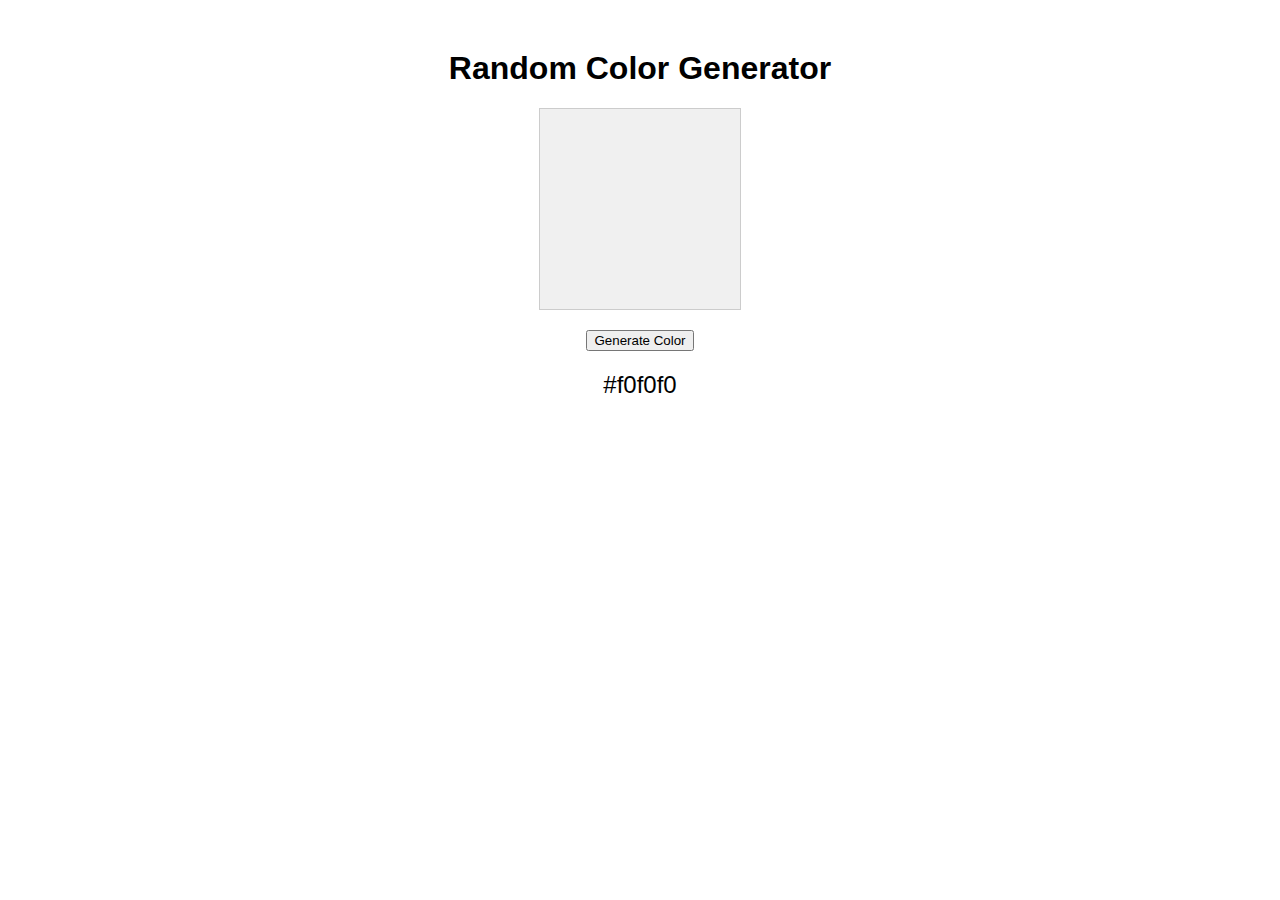
<file: index.html>
<!DOCTYPE html>
<html lang="en">
<head>
  <meta charset="UTF-8">
  <meta name="viewport" content="width=device-width, initial-scale=1.0">
  <title>Color Generator</title>
  <style>
    body {
      font-family: Arial, sans-serif;
      text-align: center;
      margin-top: 50px;
    }
    #color-box {
      width: 200px;
      height: 200px;
      margin: 20px auto;
      background-color: #f0f0f0;
      border: 1px solid #ccc;
    }
    #color-code {
      font-size: 24px;
      margin-top: 20px;
    }
  </style>
</head>
<body>

  <h1>Random Color Generator</h1>
  <div id="color-box"></div>
  <button onclick="generateColor()">Generate Color</button>
  <p id="color-code">#f0f0f0</p>

  <script>
    function generateColor() {
      const randomColor = Math.floor(Math.random()*16777215).toString(16);
      const hexColor = "#" + randomColor.padStart(6, '0');

      document.getElementById("color-box").style.backgroundColor = hexColor;
      document.getElementById("color-code").textContent = hexColor;
    }
  </script>

</body>
</html>
</file>
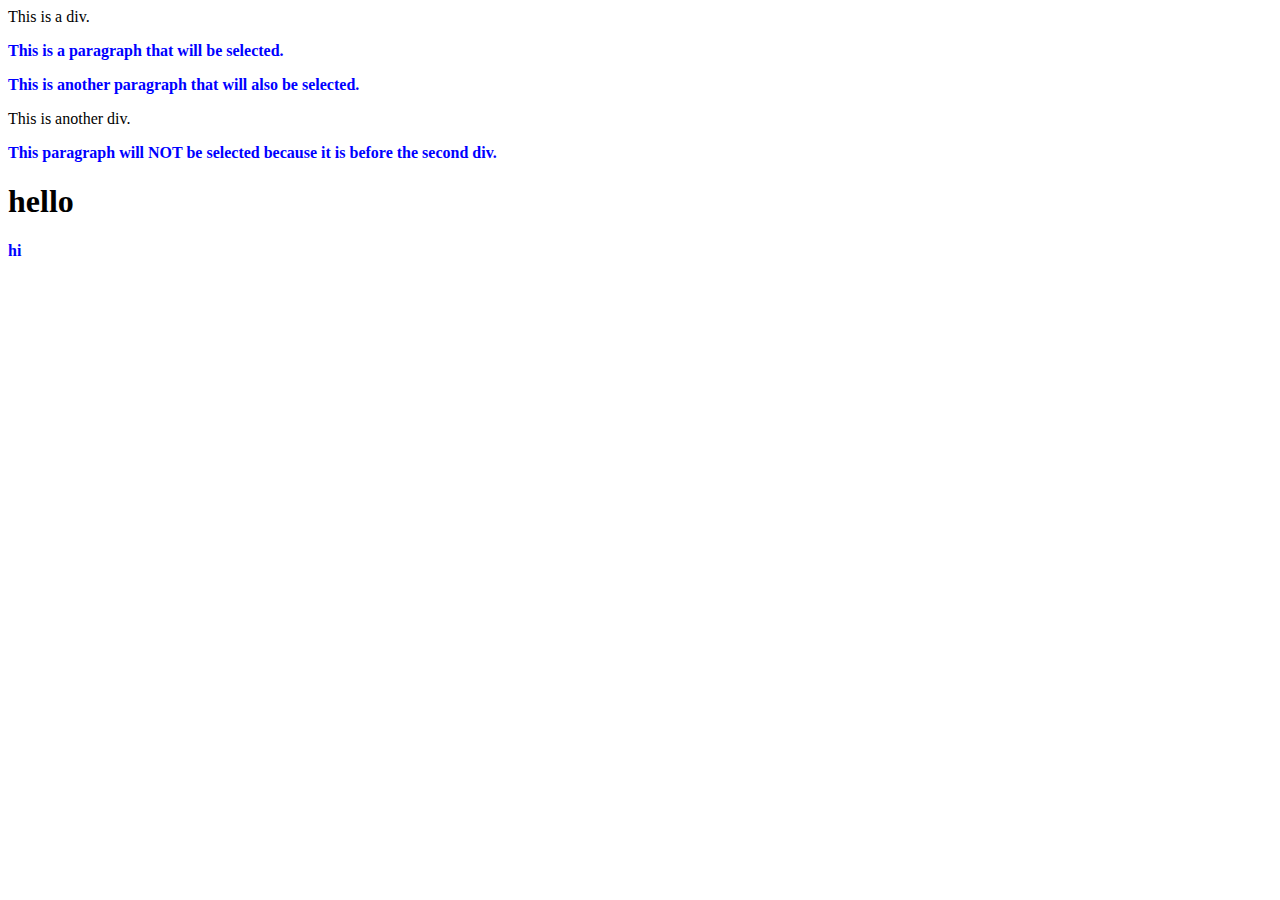
<file: aync.html>
<!-- <!DOCTYPE html>
<html lang="en">
<head>
    <meta charset="UTF-8">
    <meta name="viewport" content="width=device-width, initial-scale=1.0">
    <title>practice</title>

    <style>
        body{
            display: flex;
            flex-direction: column;
            justify-content: center;
            align-items: center;
            height: 100vh;
        }

        #main{
            border: 1px solid black;
            width: 10rem;
            height: 10rem;
            margin: 5px;

        }
        #btn{
            border: 1px solid black;
            padding: 0.5rem 2rem;
        } 
    </style>

</head>
<body>
    <div id="main"></div>
    <div id="btn">chenge color</div>


    <script>
        let button = document.getElementById('btn');
            button.addEventListener('click',()=>{
            let main =  document.getElementById('main');
            let randomcolor = getRandomColor();
            main.style.backgroundColor = randomcolor;
        });

        function getRandomColor (){
            let colors = '0123456789ABCDEF';
            let color = '#';
            for(let i=0; i<colors.length; i++){
                color = color + colors[Math.floor(Math.random() * 16)];
            }
            return color;
        }
    </script>

</body>
</html> -->


<!DOCTYPE html>
<html lang="en">

<head>
    <meta charset="UTF-8">
    <meta name="viewport" content="width=device-width, initial-scale=1.0">
    <title>Document</title>
</head>

<style>
    div ~ p {
    color: blue;
    font-weight: bold;
}
</style>

<body>
    <div class="example">This is a div.</div>
    <p>This is a paragraph that will be selected.</p>
    <p>This is another paragraph that will also be selected.</p>
    <div class="another">This is another div.</div>
    <p>This paragraph will NOT be selected because it is before the second div.</p>
    <h1>hello</h1>
    <p>hi</p>
</body>

</html>
</file>
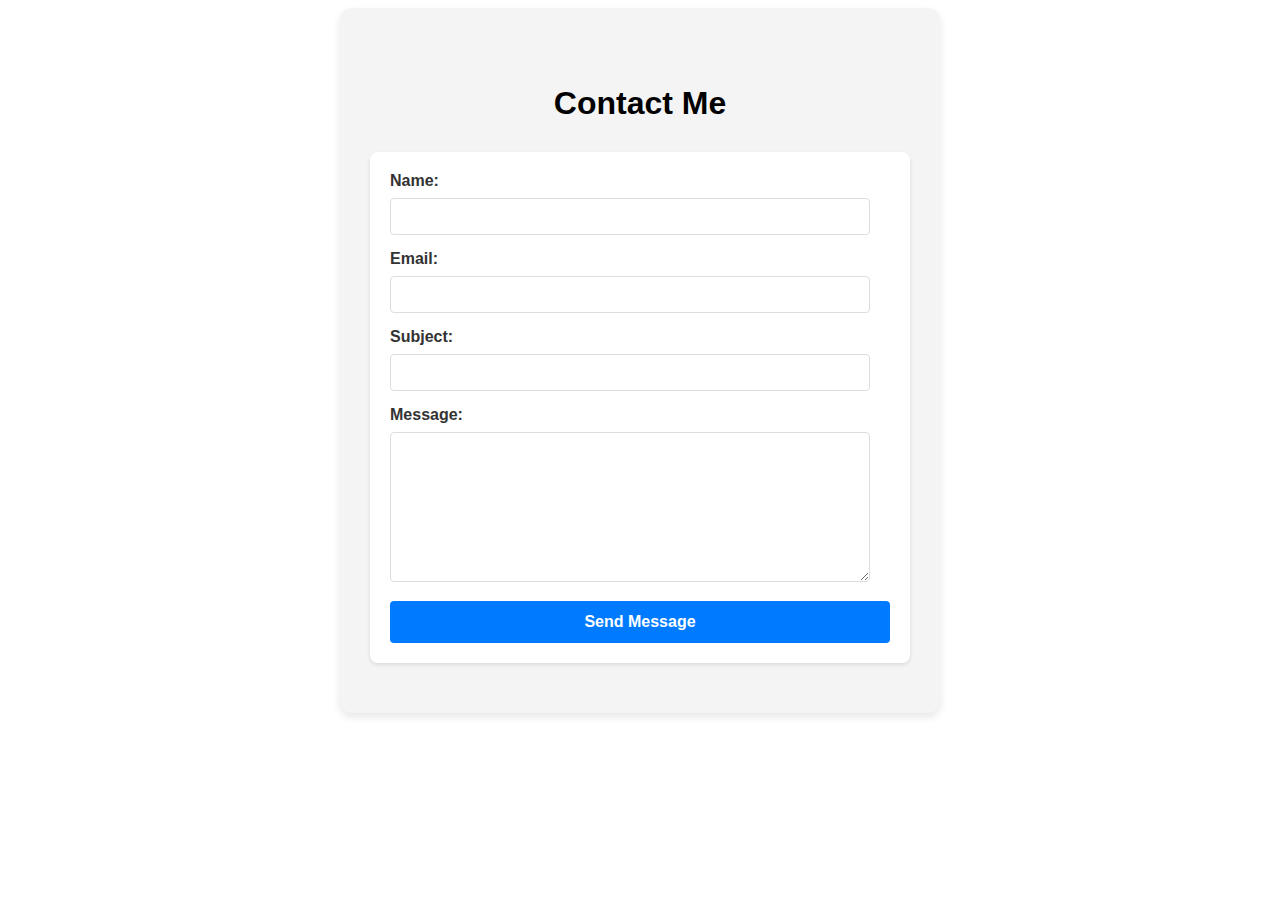
<file: contant_form.html>
<!DOCTYPE html>
<html lang="en">

<head>
  <meta charset="UTF-8">
  <meta name="viewport" content="width=device-width, initial-scale=1.0">
  <title>Document</title>

  <style>
    #contact {
      padding: 50px 20px;
      background-color: #f4f4f4;
      border-radius: 12px;
      box-shadow: 0 4px 8px rgba(0, 0, 0, 0.1);
      max-width: 600px;
      margin: 0 auto;
      box-sizing: border-box;
    }

    #contact h2 {
      text-align: center;
      font-family: 'Arial', sans-serif;
      margin-bottom: 30px;
      font-size: 2rem;
      font-weight: bold;
    }

    .form-container {
      display: flex;
      justify-content: center;
      align-items: center;
    }

    form {
      width: 100%;
      max-width: 500px;
      background-color: #fff;
      border-radius: 8px;
      padding: 20px;
      box-shadow: 0 2px 4px rgba(0, 0, 0, 0.1);
    }

    label {
      display: block;
      margin-bottom: 8px;
      font-family: 'Arial', sans-serif;
      color: #333;
      font-size: 1rem;
      font-weight: bold;
    }

    .input {
      width: calc(100% - 20px);
      padding: 10px;
      margin-bottom: 15px;
      border: 1px solid #ddd;
      border-radius: 4px;
      box-sizing: border-box;
      font-family: 'Arial', sans-serif;
    }

    textarea {
      resize: vertical;
      min-height: 150px;
    }

    button#btn {
      display: block;
      width: 100%;
      padding: 12px;
      border: none;
      background-color: #007bff;
      color: #fff;
      font-family: 'Arial', sans-serif;
      font-size: 1rem;
      font-weight: bold;
      border-radius: 4px;
      cursor: pointer;
      transition: background-color 0.3s ease;
    }

    button#btn:hover {
      background-color: #0056b3;
    }

    @media (max-width: 600px) {
      .input {
        width: calc(100% - 20px);
      }
    }
  </style>

</head>

<body>
  <!--contact start-->
  <section id="contact">
    <h2 class="heading">Contact Me</h2>
    <div class="form-container">
      <form action="submit_form.php" method="post">
        <label for="name">Name:</label>
        <input type="text" id="name" class="input" name="name" required>

        <label for="email">Email:</label>
        <input type="email" id="email" class="input" name="email" required>

        <label for="subject">Subject:</label>
        <input type="text" id="subject" class="input" name="subject" required>

        <label for="message">Message:</label>
        <textarea id="message" name="message" class="input" required></textarea>

        <button type="submit" id="btn">Send Message</button>
      </form>
    </div>
  </section>
  <!--contact end-->
</body>

</html>
</file>
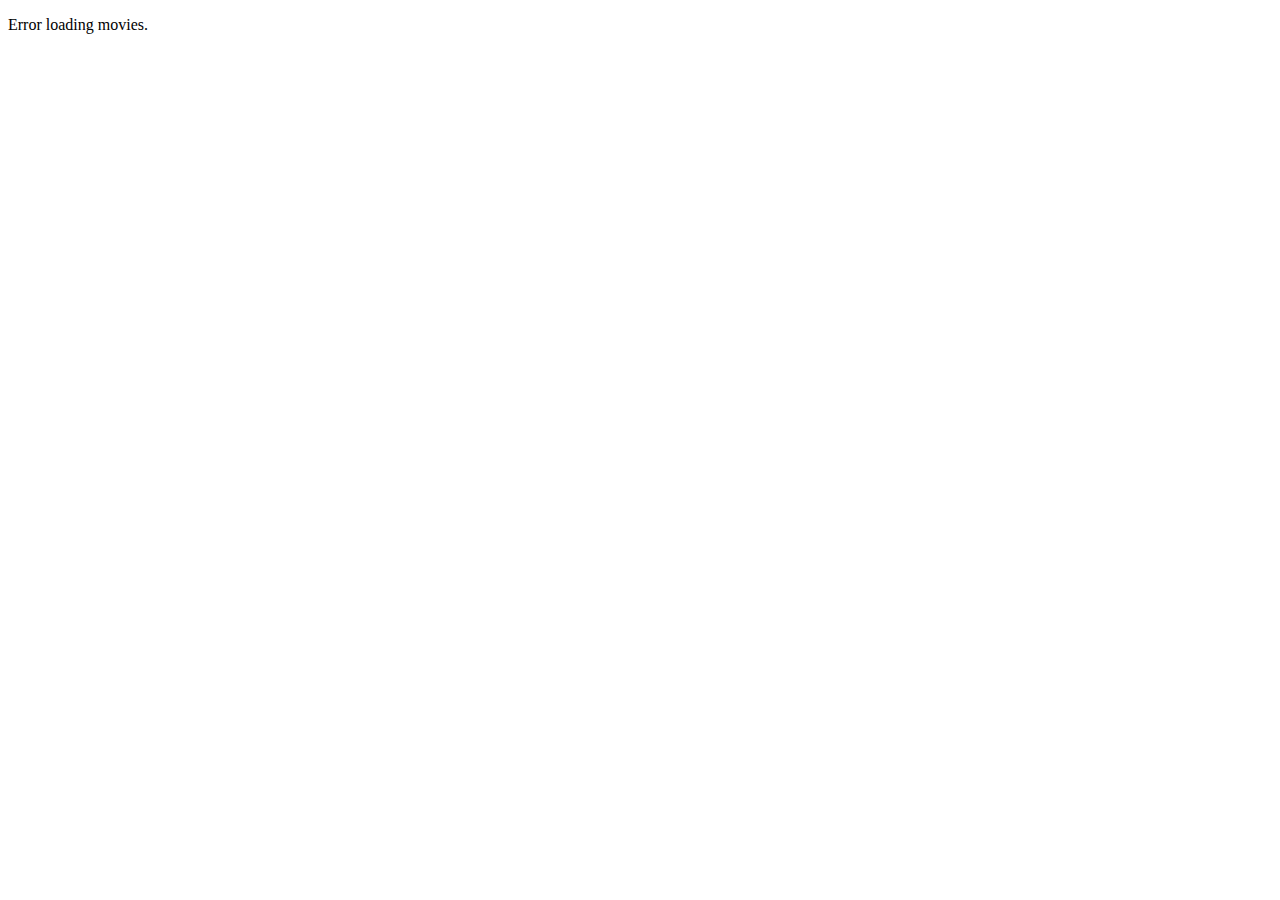
<file: counter.html>
<!-- <!DOCTYPE html>
<html lang="en">
<head>
    <meta charset="UTF-8">
    <meta name="viewport" content="width=device-width, initial-scale=1.0">
    <title>Country Explorer</title>
    <link rel="stylesheet" href="counter.css">
    <link rel="stylesheet" href="https://cdnjs.cloudflare.com/ajax/libs/font-awesome/6.0.0-beta3/css/all.min.css">
</head>
<body>
    <header>
        <h1>Country Explorer</h1>
        <input type="text" id="search" placeholder="Search for a country...">
        <div id="suggestions"></div>
        <div class="filters">
            <label for="language-filter">Language:</label>
            <select id="language-filter">
                <option value="">All</option>
            </select>
            <label for="region-filter">Region:</label>
            <select id="region-filter">
                <option value="">All</option>
                <option value="Africa">Africa</option>
                <option value="Americas">Americas</option>
                <option value="Asia">Asia</option>
                <option value="Europe">Europe</option>
                <option value="Oceania">Oceania</option>
            </select>
        </div>
    </header>
    <main>
        <div id="country-list" class="country-list"></div>
        <div id="favorites" class="favorites">
            <h2>Add  Favorites</h2>
            <div id="favorite-list"></div>
        </div>
    </main>
    <footer>
        <button id="load-more">Show More</button>
    </footer>
    <div id="country-details" class="details-popup"></div>
    <script src="counter.js"></script>
</body>
</html> -->


<!DOCTYPE html>
<html lang="en">
<head>
    <meta charset="UTF-8">
    <meta name="viewport" content="width=device-width, initial-scale=1.0">
    <title>Document</title>
</head>
<body>
    <div class="counter">
        <div id="movies"></div>
    </div>
    <script>
        fetch("https://movie-project-ko1b.onrender.com/movies")
        .then((res) => res.json())
        .then((data) => {
            let output = "";
            data.getMovies.forEach(element => {
                output += `
                <div>
                    <img src="${element.poster}"/>
                    <h1>${element.title}</h1>
                </div>`;
            });

            document.getElementById("movies").innerHTML = output;
        })
        .catch((error) =>{
            console.error(error)
            document.getElementById("movies").innerHTML = "<p>Error loading movies.</p>";
        })
    </script>
</body>
</html>
</file>
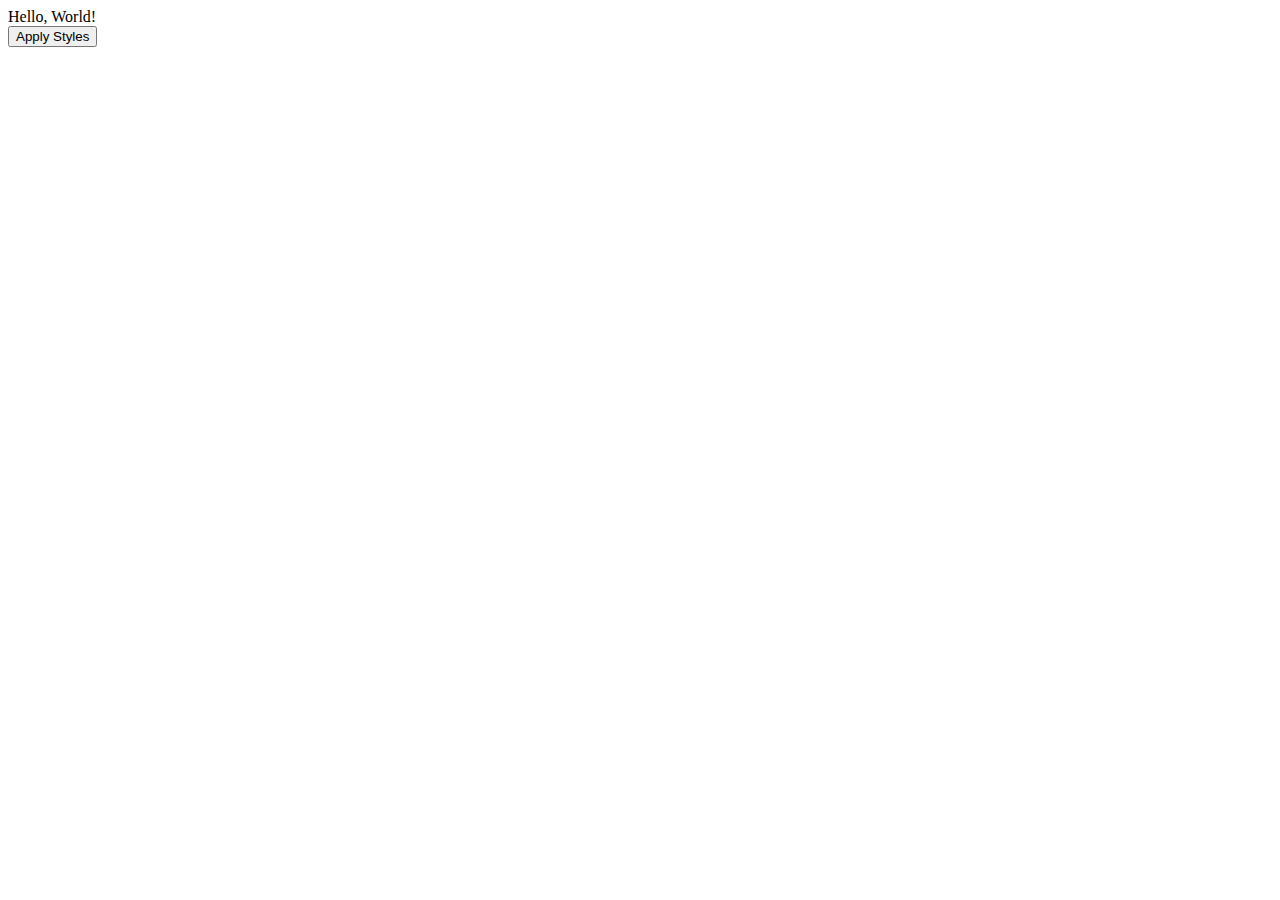
<file: dompractice.html>
<!DOCTYPE html>
<html>
<head>
    <title>Change CSS using JS</title>
</head>
<body>

<div id="myDiv">Hello, World!</div>
<button onclick="applyStyles()">Apply Styles</button>

<script>
    // JavaScript me CSS properties ka object define karen
    var styles = {
        backgroundColor: "lightblue",
        color: "white",
        fontSize: "20px",
        padding: "10px",
        borderRadius: "5px"
    };

    function applyStyles() {
        // Element ko select karen
        var element = document.getElementById("myDiv");
        
        // Loop through karke CSS properties ko element par apply karen
        for (var property in styles) {
            element.style[property] = styles[property];
        }
    }
</script>

</body>
</html>
</file>
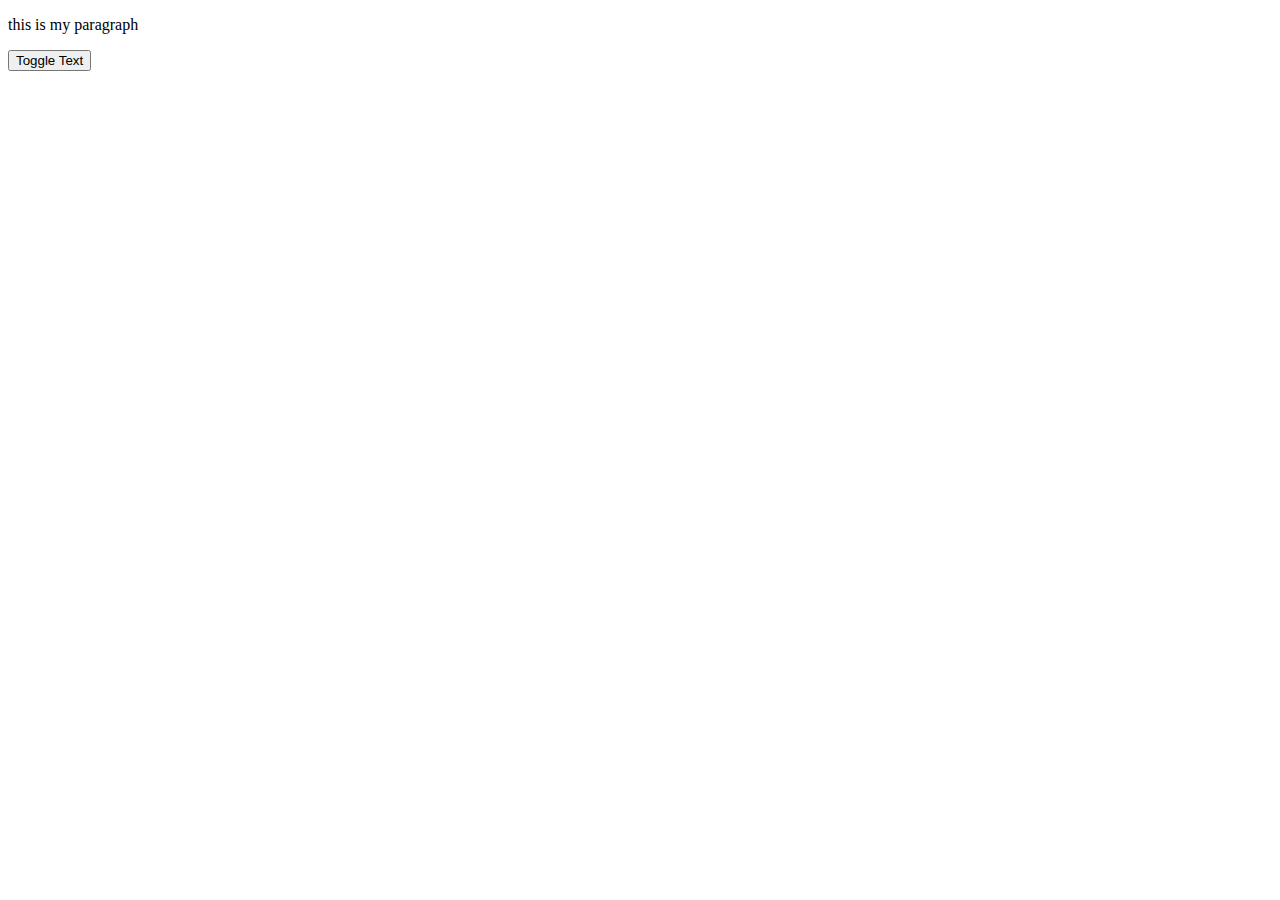
<file: form.html>
<!-- <!DOCTYPE html>
<html lang="en">
<head>
  <meta charset="UTF-8">
  <meta name="viewport" content="width=device-width, initial-scale=1.0">
  <title>Form Handling</title>
</head>
<body>
  <form id="form">
    <input type="text" id="name" placeholder="Name">
    <input type="email" id="email" placeholder="Email">
    <input type="text" id="phone" placeholder="Phone Number">
    <button type="submit">Add</button>
  </form>

  <table id="table">
    <thead>
      <tr>
        <th>Name</th>
        <th>Email</th>
        <th>Phone Number</th>
        <th>Action</th>
      </tr>
    </thead>
    <tbody>
      
    </tbody>
  </table>

  <script>
    const formTag = document.getElementById("form");
    const tableTag = document.querySelector("#table tbody");
    const nameInput = document.getElementById("name");
    const emailInput = document.getElementById("email");
    const phoneInput = document.getElementById("phone");

    function Add(event) {
      event.preventDefault();

      const name = nameInput.value.trim();
      const email = emailInput.value.trim();
      const phone = phoneInput.value.trim();

      if (!name || !email || !phone) {
        alert("All fields are required.");
        return;
      }

    
      const rows = tableTag.querySelectorAll("tr");
      for (const row of rows) {
        const existingEmail = row.cells[1].innerText;
        const existingPhone = row.cells[2].innerText;
        if (existingEmail === email || existingPhone === phone) {
          alert("Email or phone number already exists.");
          return;
        }
      }

      const newRow = document.createElement("tr");
      newRow.innerHTML = `
        <td>${name}</td>
        <td>${email}</td>
        <td>${phone}</td>
        <td><button class="removeBtn">Remove</button></td>
      `;
      tableTag.appendChild(newRow);

      nameInput.value = "";
      emailInput.value = "";
      phoneInput.value = "";
    }

    function Remove(event) {
      if (event.target.classList.contains("removeBtn")) {
        event.target.closest("tr").remove();
      }
    }

    formTag.addEventListener("submit", Add);
    tableTag.addEventListener("click", Remove);
  </script>
</body>
</html> -->

<!-- 
<!DOCTYPE html>
<html lang="en">
<head>
  <meta charset="UTF-8">
  <meta name="viewport" content="width=device-width, initial-scale=1.0">
  <title>Document</title>
</head>
<body>
  <p id="para">thim my paragraph</p>
  <button onclick="changetex()">button</button>

  <script>
    function changetex(){
      document.getElementById('para').innerText = 'new paragraph';
    }
  </script>
</body>
</html> -->


<!DOCTYPE html>
<html lang="en">
<head>
  <meta charset="UTF-8">
  <meta name="viewport" content="width=device-width, initial-scale=1.0">
  <title>Toggle</title>
</head>
<body>
  <p id="para">this is my paragraph</p>
  <button onclick="toggleText()">Toggle Text</button>

  <script>
    function toggleText() {
      const para = document.getElementById('para');
      if (para.innerText === 'this is my paragraph') {
        para.innerText = 'new paragraph';
      } else {
        para.innerText = 'this is my paragraph';
      }
    }
  </script>
</body>
</html>
</file>
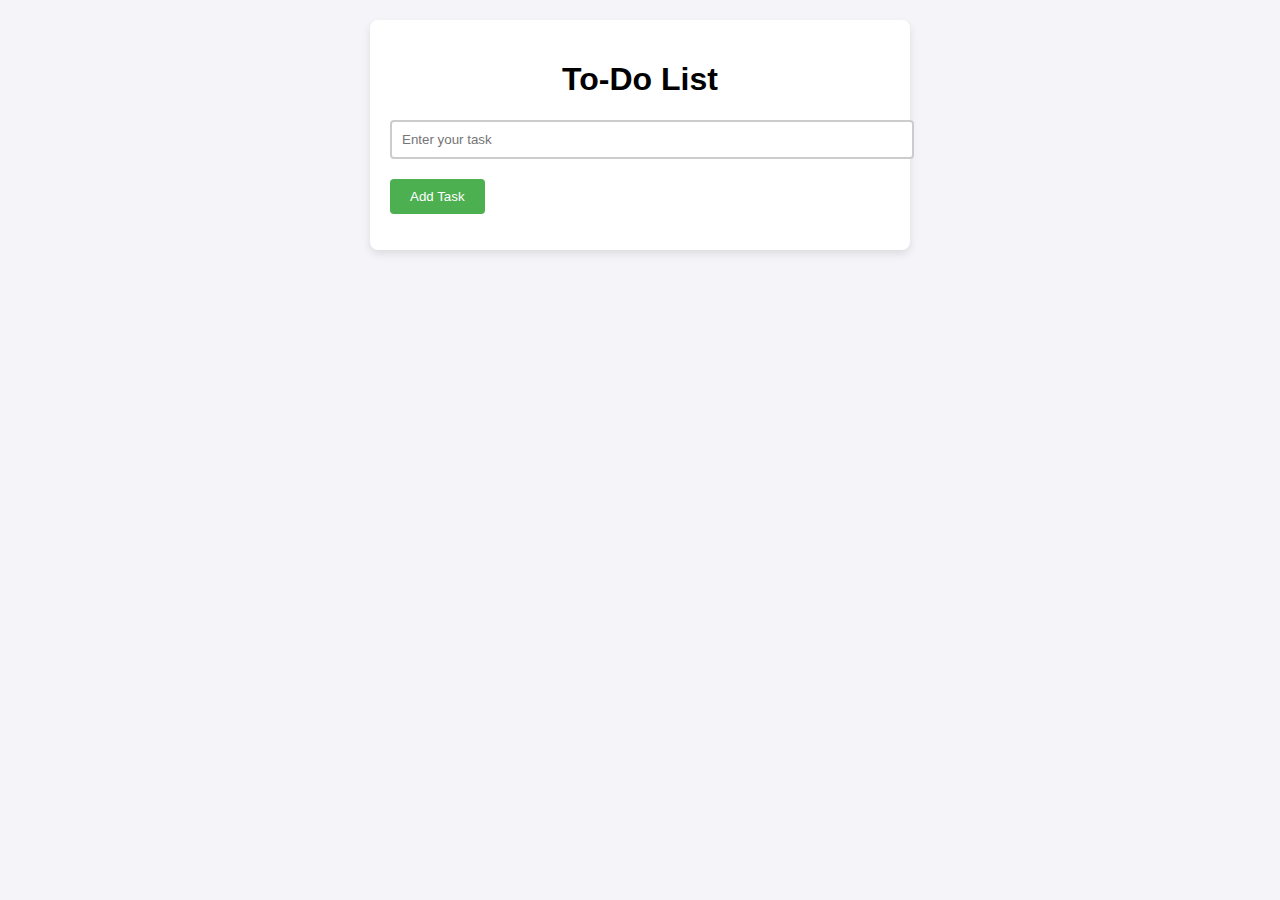
<file: todo.html>
<!DOCTYPE html>
<html lang="en">
<head>
  <meta charset="UTF-8">
  <meta name="viewport" content="width=device-width, initial-scale=1.0">
  <title>To-Do List</title>
  <style>
    body {
      font-family: Arial, sans-serif;
      background-color: #f4f4f9;
      margin: 0;
      padding: 20px;
    }
    h1 {
      text-align: center;
    }
    .todo-container {
      max-width: 500px;
      margin: 0 auto;
      background: #fff;
      padding: 20px;
      border-radius: 8px;
      box-shadow: 0 4px 8px rgba(0, 0, 0, 0.1);
    }
    input[type="text"] {
      width: 100%;
      padding: 10px;
      margin-bottom: 10px;
      border: 2px solid #ccc;
      border-radius: 4px;
    }
    button {
      background-color: #4CAF50;
      color: white;
      border: none;
      padding: 10px 20px;
      cursor: pointer;
      margin-top: 10px;
      border-radius: 4px;
    }
    button:hover {
      background-color: #45a049;
    }
    ul {
      list-style: none;
      padding-left: 0;
    }
    li {
      padding: 10px;
      background-color: #f9f9f9;
      margin-bottom: 8px;
      border-radius: 4px;
      display: flex;
      justify-content: space-between;
      align-items: center;
    }
    .completed {
      text-decoration: line-through;
      color: grey;
    }
    .delete-btn {
      background-color: red;
      color: white;
      padding: 5px 10px;
      border: none;
      cursor: pointer;
      border-radius: 4px;
    }
    .delete-btn:hover {
      background-color: darkred;
    }
  </style>
</head>
<body>

  <div class="todo-container">
    <h1>To-Do List</h1>
    <input type="text" id="taskInput" placeholder="Enter your task">
    <button id="addBtn">Add Task</button>
    <ul id="taskList">
      <!-- Tasks will be dynamically added here -->
    </ul>
  </div>

  <script>
    const taskInput = document.getElementById('taskInput');
    const addBtn = document.getElementById('addBtn');
    const taskList = document.getElementById('taskList');

    // Add task to the list
    addBtn.addEventListener('click', function() {
      const taskText = taskInput.value.trim();
      
      if (taskText !== "") {
        const li = document.createElement('li');
        li.innerHTML = `
          <span class="task-text">${taskText}</span>
          <button class="mark-completed-btn">Mark as Completed</button>
          <button class="delete-btn">Delete</button>
        `;

        // Mark task as completed
        const markCompletedBtn = li.querySelector('.mark-completed-btn');
        markCompletedBtn.addEventListener('click', function() {
          const taskTextSpan = li.querySelector('.task-text');
          taskTextSpan.classList.toggle('completed');
        });

        // Delete task
        const deleteBtn = li.querySelector('.delete-btn');
        deleteBtn.addEventListener('click', function() {
          li.remove();
        });

        // Append task to list
        taskList.appendChild(li);

        // Clear input field after adding task
        taskInput.value = '';
      } else {
        alert('Please enter a task.');
      }
    });

    // Allow adding task by pressing Enter key
    taskInput.addEventListener('keydown', function(event) {
      if (event.key === 'Enter') {
        addBtn.click();
      }
    });
  </script>

</body>
</html>
</file>
<file: counter.css>
body {
    font-family: Arial, sans-serif;
    background-color: #f5f5f5;
    margin: 0;
    padding: 0;
}

header {
    background-color: #007bff;
    color: white;
    padding: 15px;
    text-align: center;
}

h1 {
    margin: 0;
}

input[type="text"], select {
    padding: 8px;
    margin: 10px;
}

.filters {
    display: flex;
    justify-content: center;
    gap: 10px;
}

.country-list {
    padding: 20px;
    display: flex;
    flex-wrap: wrap;
    justify-content: center;
}

.country-card {
    background: white;
    border: 1px solid #ddd;
    border-radius: 8px;
    margin: 10px;
    padding: 15px;
    text-align: center;
    width: 200px;
    position: relative;
    transition: transform 0.2s;
}

.country-card:hover {
    transform: scale(1.05);
}

.country-card img {
    width: 100%;
    height: auto;
}

.favorites {
    background: #fff; 
    border: 1px solid #ddd; 
    border-radius: 8px; 
    margin: 20px; 
    padding: 15px; 
    display: flex; 
    flex-direction: column;
    flex-wrap: wrap;
    text-align: center;
    justify-content: center; 
    justify-content: space-around;
    box-shadow: 0px 0px 10px rgba(0, 0, 0, 0.1);
}

#favorite-list{
    display: flex;
    justify-content: center;
    flex-wrap: wrap;
}

/* .favorite-card {
    background: #e7f3ff; 
    border: 1px solid #007bff; 
    border-radius: 5px; 
    margin: 10px; 
    padding: 10px; 
    text-align: center; 
    width: 150px; 
    transition: transform 0.2s; 
} */

.favorite-card:hover {
    transform: scale(1.05); 
}

.favorite-card img {
    width: 100%; 
    height: auto;
}

 .favorite-icon {
    padding: 0.5rem;
    background: none; 
    border: none; 
    cursor: pointer; 
    margin-top: 10px;
    background-color: rgb(0, 123, 255);
    border-radius: 10px;
}



.favorite-card .favorite-icon:hover {
    color: #d9534f; 
}

.details-popup {
    position: fixed;
    top: 10%;
    left: 50%;
    transform: translateX(-50%);
    background: white;
    padding: 20px;
    border-radius: 8px;
    width: 90%;
    max-width: 400px;
    display: none;
    box-shadow: 0px 0px 10px rgba(0, 0, 0, 0.3);
}

.details-popup h2 {
    margin-top: 0;
}

button#load-more {
    display: block;
    margin: 20px auto;
    padding: 10px 20px;
    font-size: 16px;
    cursor: pointer;
}

#suggestions {
    position: absolute;
    background-color: #fff;
    color: black;
    border: 1px solid #ddd;
    border-radius: 5px;
    max-width: 300px;
    width: 100%;
    z-index: 1000;
}

.suggestion-item {
    padding: 8px 12px;
    cursor: pointer;
}

.suggestion-item:hover {
    background-color: #f0f0f0;
}

.view-all {
    font-weight: bold;
    text-align: center;
}
</file>
